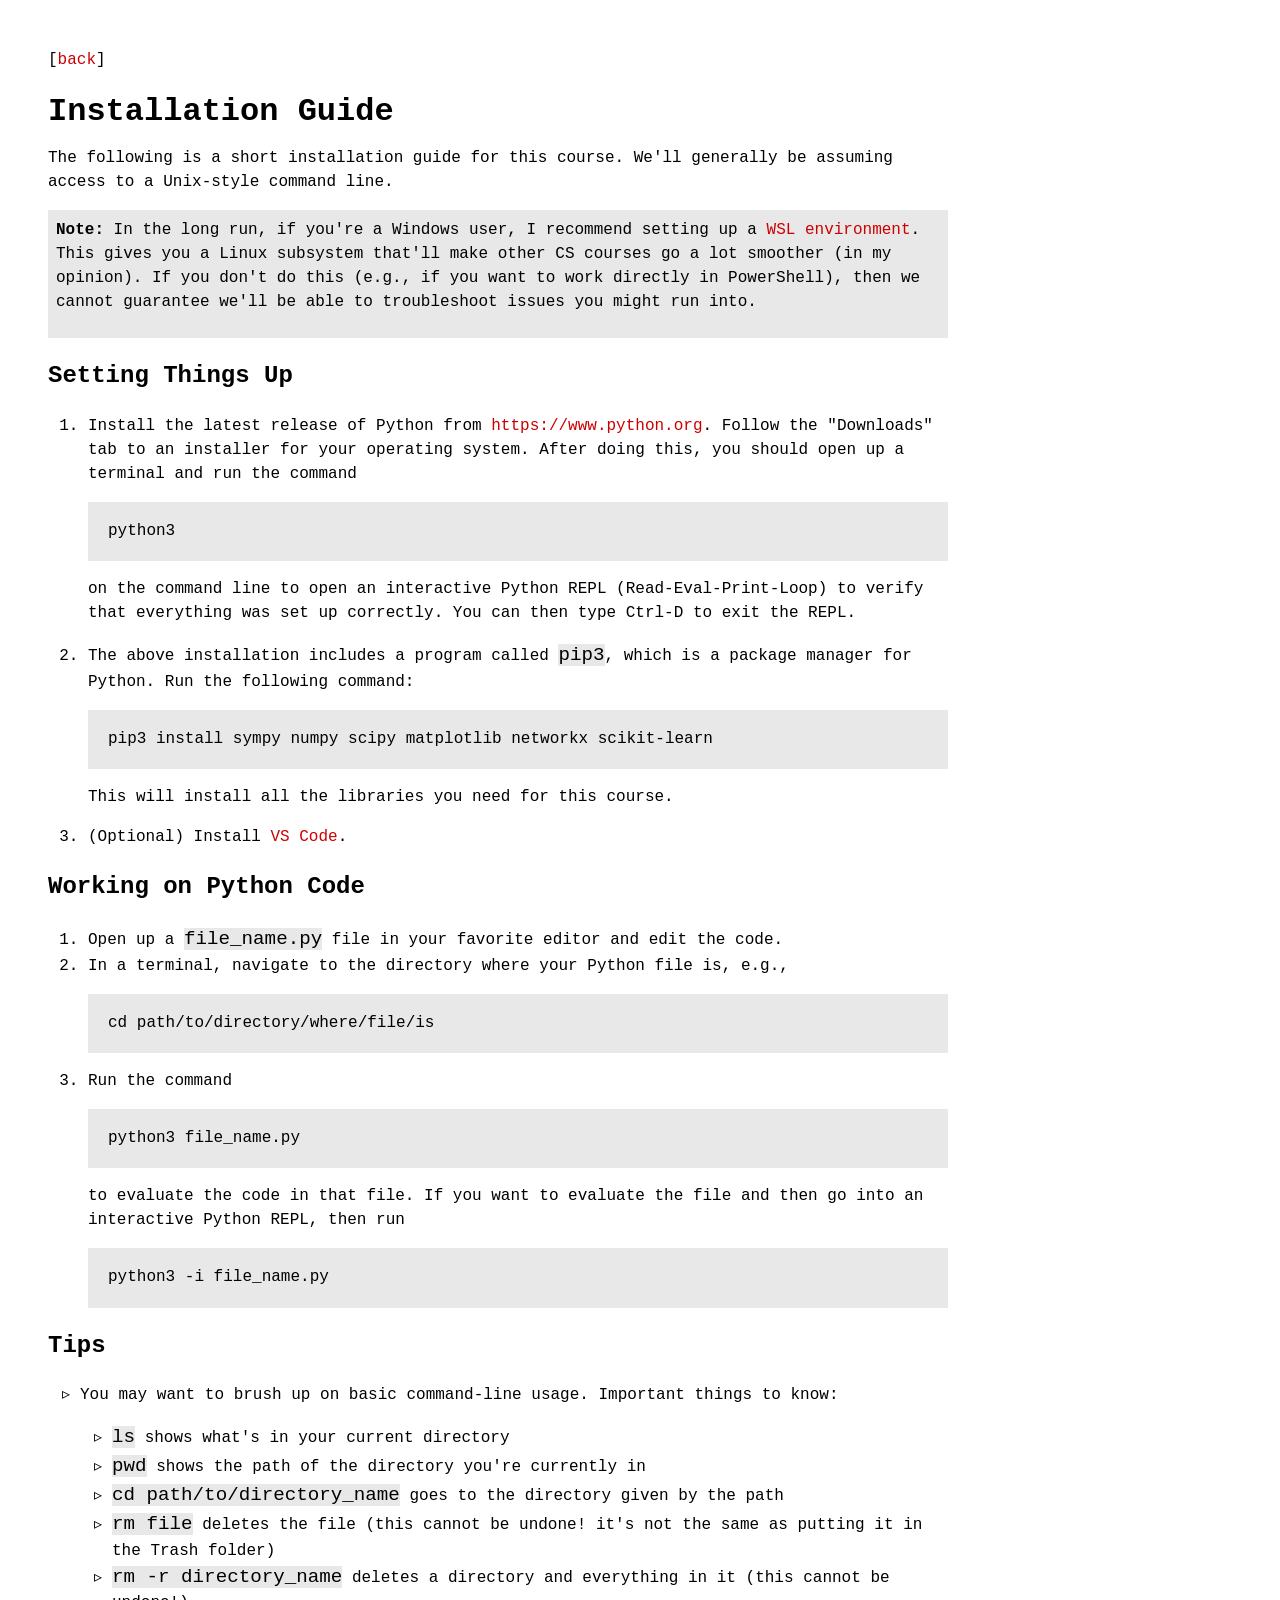
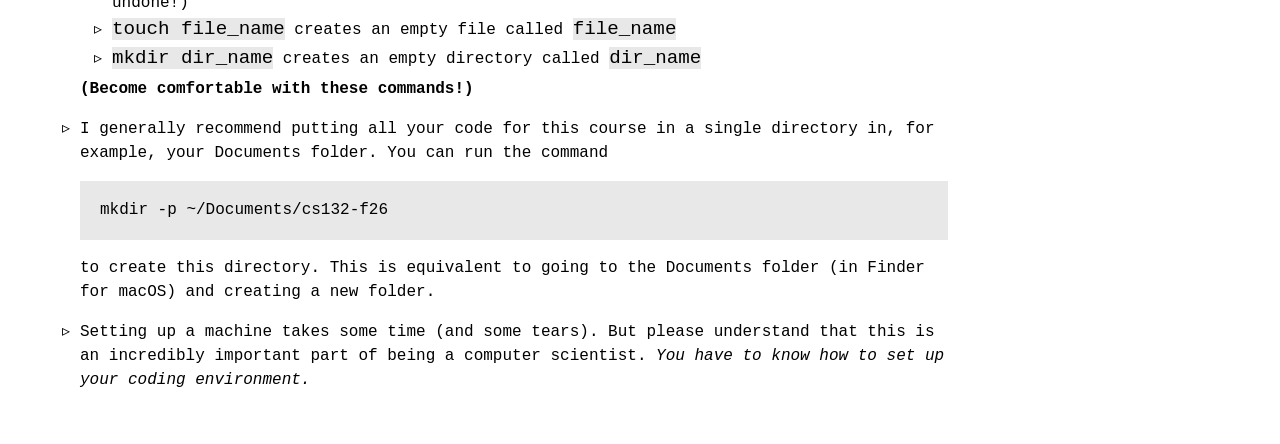
<file: install.html>
<?xml version="1.0" encoding="utf-8"?>
<!DOCTYPE html PUBLIC "-//W3C//DTD XHTML 1.0 Strict//EN"
"http://www.w3.org/TR/xhtml1/DTD/xhtml1-strict.dtd">
<html xmlns="http://www.w3.org/1999/xhtml" lang="en" xml:lang="en">
<head>
<!-- 2026-08-27 Thu 15:52 -->
<meta http-equiv="Content-Type" content="text/html;charset=utf-8" />
<meta name="viewport" content="width=device-width, initial-scale=1" />
<title>Installation Guide</title>
<meta name="author" content="Nathan" />
<meta name="generator" content="Org Mode" />
<link rel="stylesheet" type="text/css" href="style.css" />
</head>
<body>
<div id="org-div-home-and-up">[<a href="index.html">back</a>]</div><div id="content" class="content">
<h1 class="title">Installation Guide</h1>
<p>
The following is a short installation guide for this course.  We'll
generally be assuming access to a Unix-style command line.
</p>

<blockquote>
<p>
<b>Note:</b> In the long run, if you're a Windows user, I recommend setting
up a <a href="https://learn.microsoft.com/en-us/windows/wsl/install">WSL environment</a>.  This gives you a Linux subsystem that'll make
other CS courses go a lot smoother (in my opinion).  If you don't do
this (e.g., if you want to work directly in PowerShell), then we cannot
guarantee we'll be able to troubleshoot issues you might run into.
</p>
</blockquote>
<div id="outline-container-org0c86a89" class="outline-2">
<h2 id="org0c86a89">Setting Things Up</h2>
<div class="outline-text-2" id="text-org0c86a89">
<ol class="org-ol">
<li><p>
Install the latest release of Python from
<a href="https://www.python.org">https://www.python.org</a>. Follow the "Downloads" tab to an installer
for your operating system.  After doing this, you should open up a
terminal and run the command
</p>
<div class="org-src-container">
<pre class="src src-none">python3
</pre>
</div>
<p>
on the command line to open an interactive Python REPL
(Read-Eval-Print-Loop) to verify that everything was set up
correctly.  You can then type Ctrl-D to exit the REPL.
</p></li>
<li><p>
The above installation includes a program called <code>pip3</code>, which is a
package manager for Python. Run the following command:
</p>
<div class="org-src-container">
<pre class="src src-none">pip3 install sympy numpy scipy matplotlib networkx scikit-learn
</pre>
</div>
<p>
This will install all the libraries you need for this course.
</p></li>
<li>(Optional) Install <a href="https://visualstudio.microsoft.com/downloads/">VS Code</a>.</li>
</ol>
</div>
</div>
<div id="outline-container-orgf4a5912" class="outline-2">
<h2 id="orgf4a5912">Working on Python Code</h2>
<div class="outline-text-2" id="text-orgf4a5912">
<ol class="org-ol">
<li>Open up a <code>file_name.py</code> file in your favorite editor and edit the code.</li>
<li><p>
In a terminal, navigate to the directory where your Python file is, e.g.,
</p>
<div class="org-src-container">
<pre class="src src-none">cd path/to/directory/where/file/is
</pre>
</div></li>
<li><p>
Run the command
</p>
<div class="org-src-container">
<pre class="src src-none">python3 file_name.py
</pre>
</div>
<p>
to evaluate the code in that file.  If you want to evaluate the
file and then go into an interactive Python REPL, then run
</p>
<div class="org-src-container">
<pre class="src src-none">python3 -i file_name.py
</pre>
</div></li>
</ol>
</div>
</div>
<div id="outline-container-org03beedb" class="outline-2">
<h2 id="org03beedb">Tips</h2>
<div class="outline-text-2" id="text-org03beedb">
<ul class="org-ul">
<li><p>
You may want to brush up on basic command-line usage. Important
things to know:
</p>
<ul class="org-ul">
<li><code>ls</code> shows what's in your current directory</li>
<li><code>pwd</code> shows the path of the directory you're currently in</li>
<li><code>cd path/to/directory_name</code> goes to the directory given by the path</li>
<li><code>rm file</code> deletes the file (this cannot be undone! it's not the same as
putting it in the Trash folder)</li>
<li><code>rm -r directory_name</code> deletes a directory and everything in it
(this cannot be undone!)</li>
<li><code>touch file_name</code> creates an empty file called <code>file_name</code></li>
<li><code>mkdir dir_name</code> creates an empty directory called <code>dir_name</code></li>
</ul>
<p>
<b>(Become comfortable with these commands!)</b>
</p></li>
<li><p>
I generally recommend putting all your code for this course in a
single directory in, for example, your Documents folder.  You can
run the command
</p>
<div class="org-src-container">
<pre class="src src-none">mkdir -p ~/Documents/cs132-f26
</pre>
</div>
<p>
to create this directory.  This is equivalent to going to the
Documents folder (in Finder for macOS) and creating a new folder.
</p></li>
<li>Setting up a machine takes some time (and some tears).  But please
understand that this is an incredibly important part of being a
computer scientist. <i>You have to know how to set up your coding
environment.</i></li>
</ul>
</div>
</div>
</div>
</body>
</html>
</file>
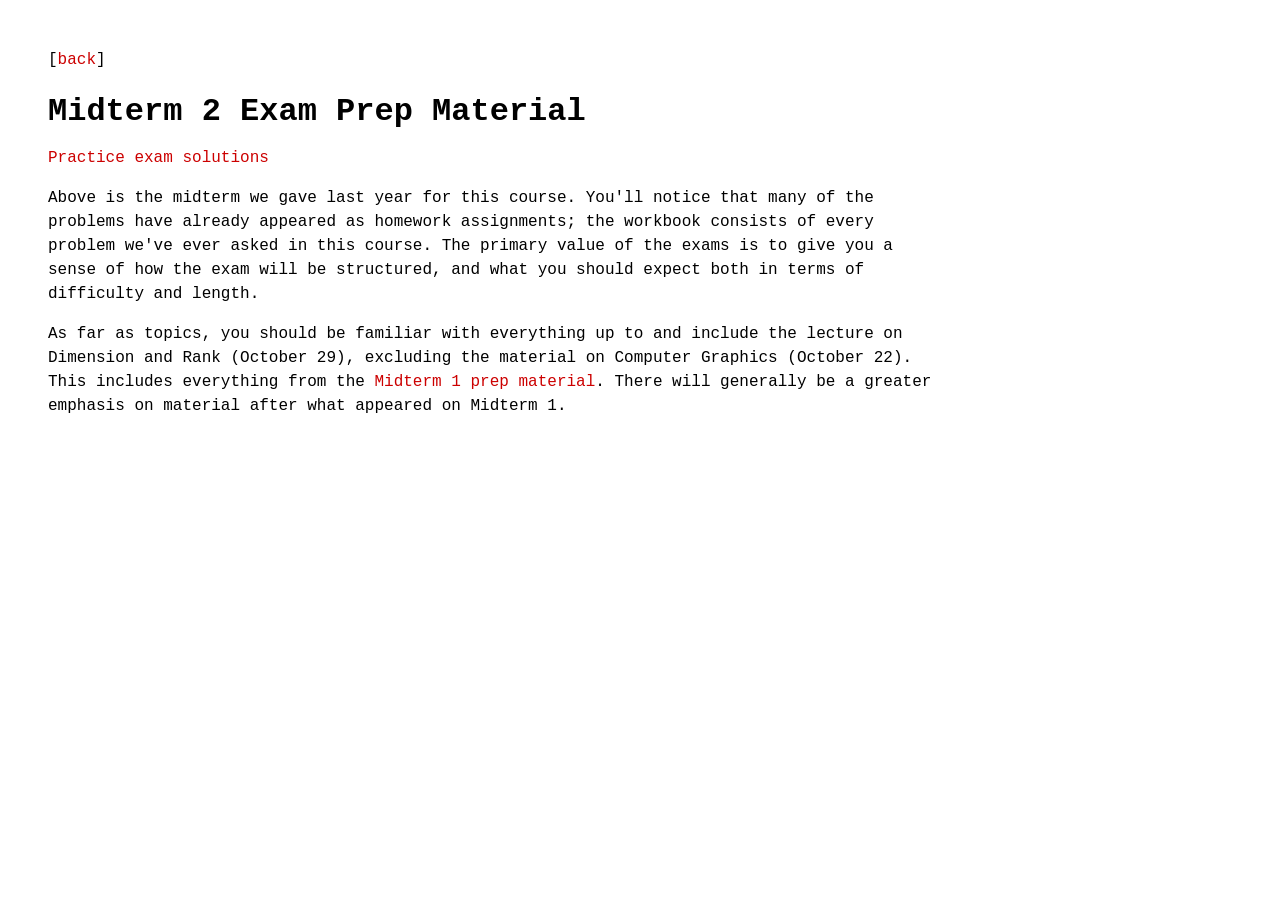
<file: midterm-2/midterm-prep.html>
<?xml version="1.0" encoding="utf-8"?>
<!DOCTYPE html PUBLIC "-//W3C//DTD XHTML 1.0 Strict//EN"
"http://www.w3.org/TR/xhtml1/DTD/xhtml1-strict.dtd">
<html xmlns="http://www.w3.org/1999/xhtml" lang="en" xml:lang="en">
<head>
<!-- 2026-11-09 Mon 08:09 -->
<meta http-equiv="Content-Type" content="text/html;charset=utf-8" />
<meta name="viewport" content="width=device-width, initial-scale=1" />
<title>Midterm 2 Exam Prep Material</title>
<meta name="author" content="Nathan" />
<meta name="generator" content="Org Mode" />
<link rel="stylesheet" type="text/css" href="../style.css" />
</head>
<body>
<div id="org-div-home-and-up">[<a href="../index.html">back</a>]</div><div id="content" class="content">
<h1 class="title">Midterm 2 Exam Prep Material</h1>
<p>
<a href="practice-exam.pdf">Practice exam</a> <a href="practice-exam-sol.pdf">solutions</a>
</p>

<p>
Above is the midterm we gave last year for this course.  You'll notice
that many of the problems have already appeared as homework
assignments; the workbook consists of every problem we've ever asked
in this course.  The primary value of the exams is to give you a sense
of how the exam will be structured, and what you should expect both in
terms of difficulty and length.
</p>

<p>
As far as topics, you should be familiar with everything up to and
include the lecture on Dimension and Rank (October 29), excluding the
material on Computer Graphics (October 22).  This includes everything
from the <a href="https://nmmull.github.io/cs132-f26/midterm/midterm-prep.html">Midterm 1 prep material</a>.  There will generally be a greater
emphasis on material after what appeared on Midterm 1.
</p>
</div>
</body>
</html>
</file>
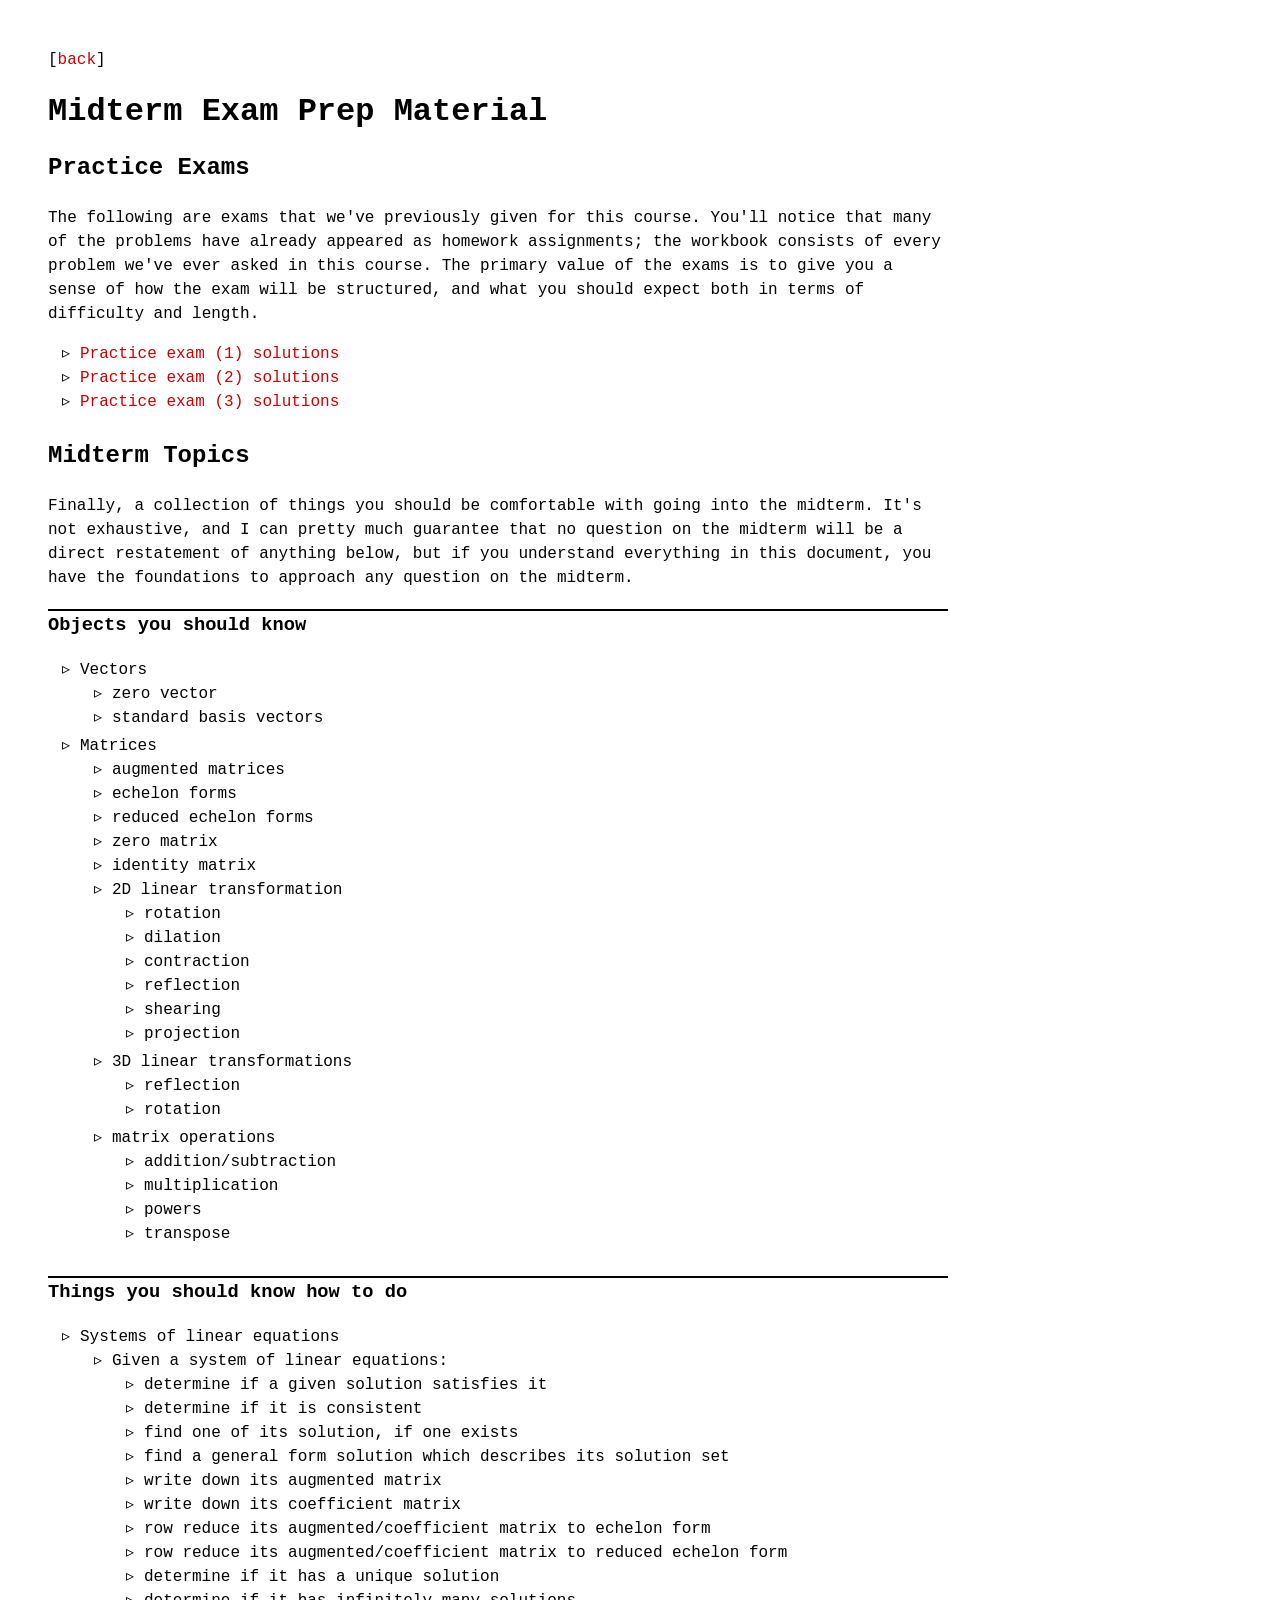
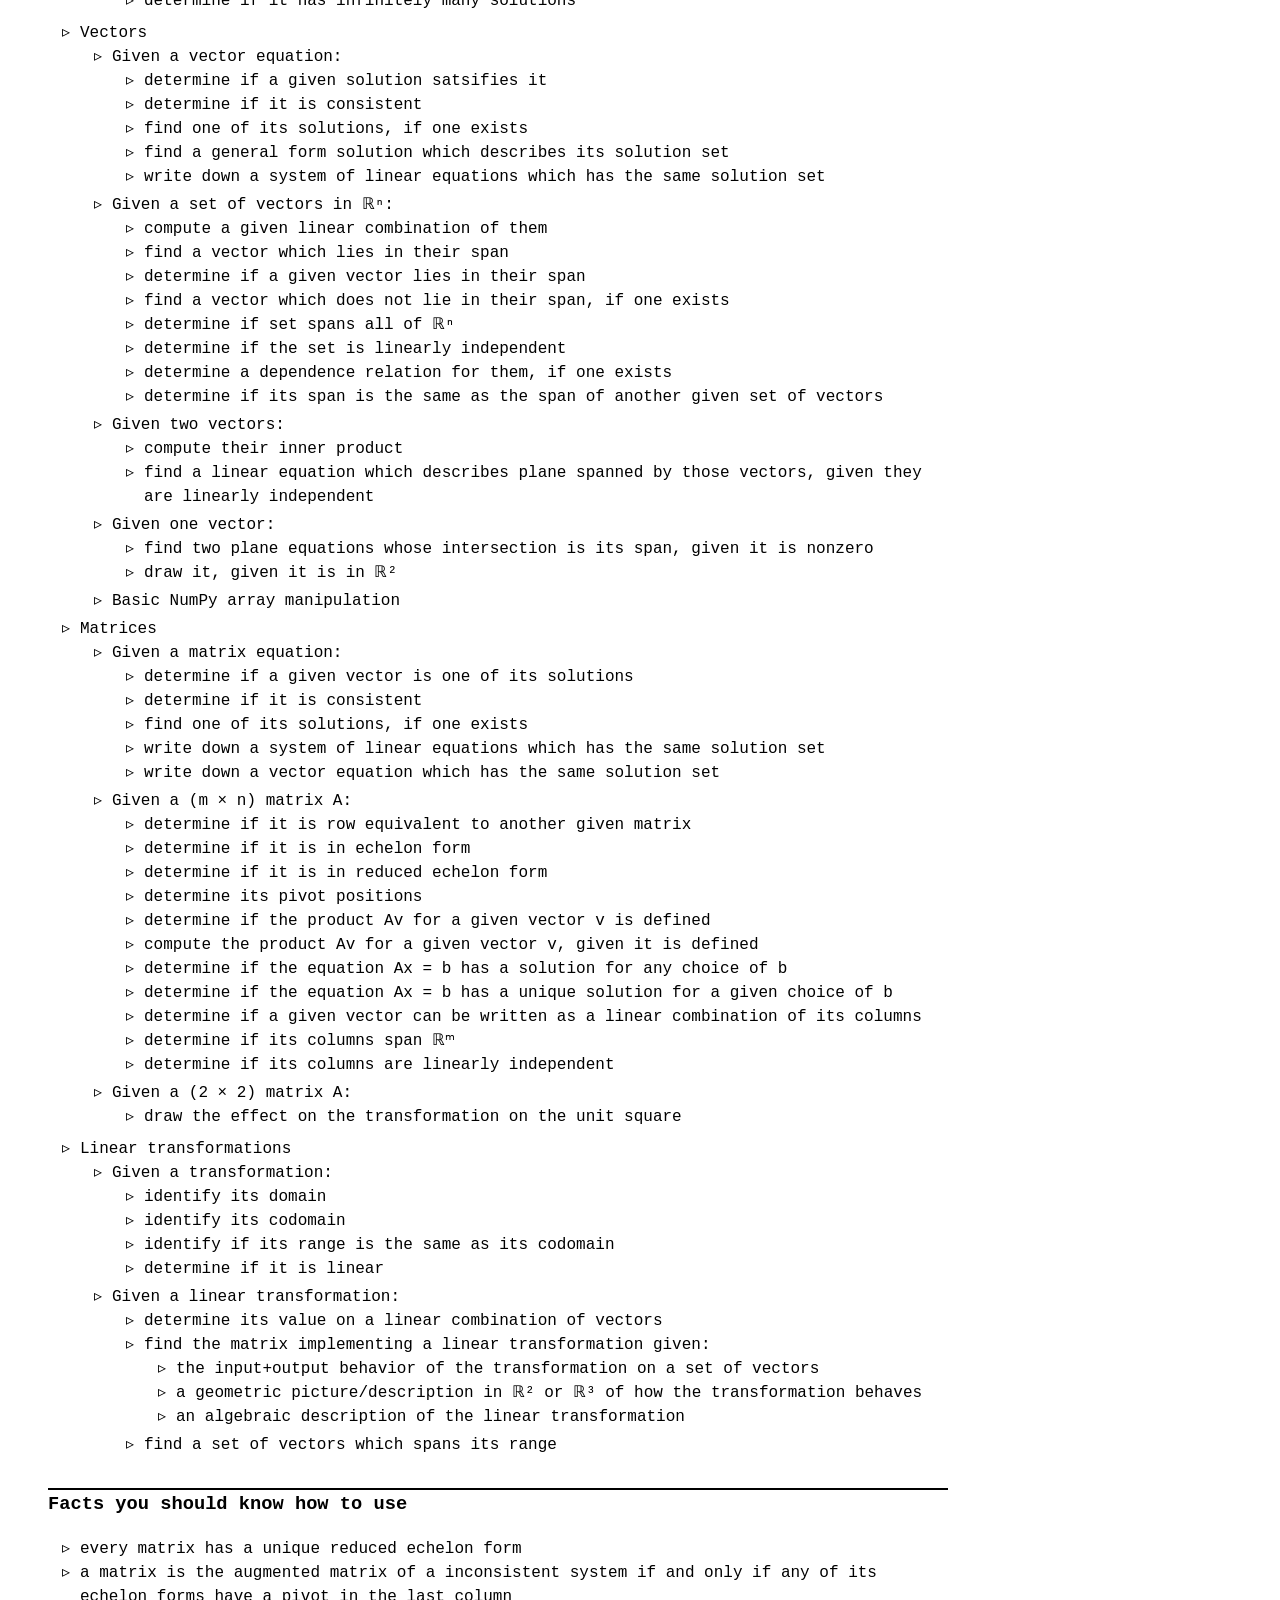
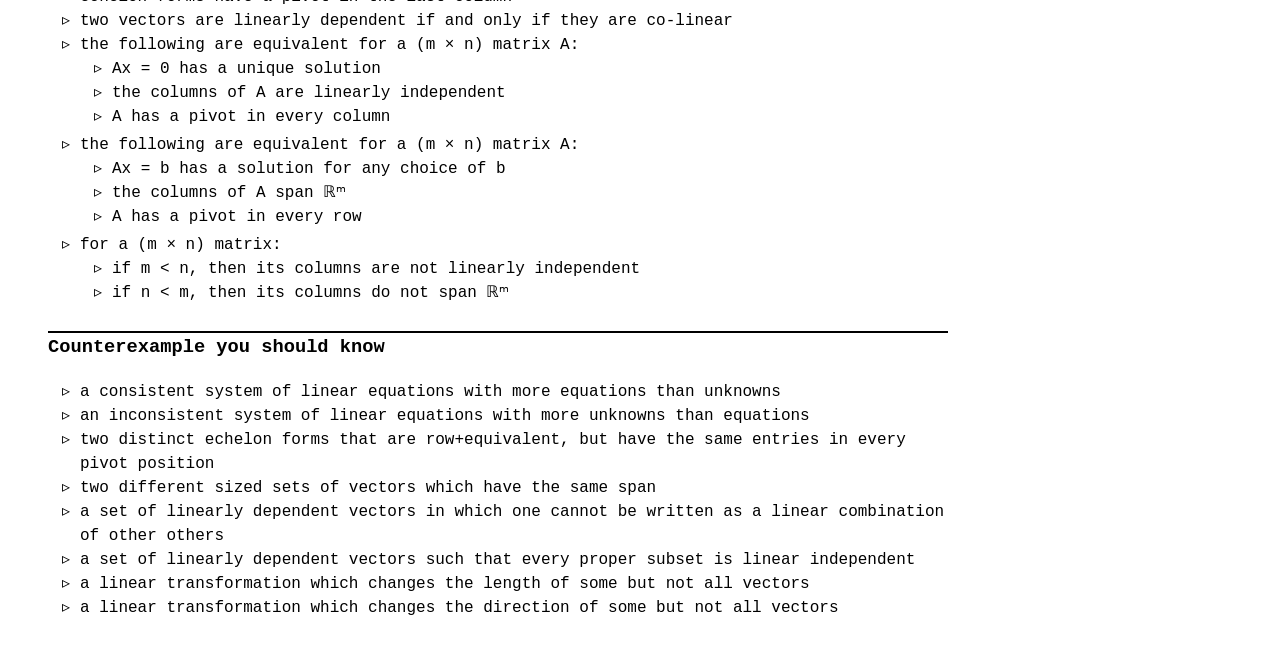
<file: midterm/midterm-prep.html>
<?xml version="1.0" encoding="utf-8"?>
<!DOCTYPE html PUBLIC "-//W3C//DTD XHTML 1.0 Strict//EN"
"http://www.w3.org/TR/xhtml1/DTD/xhtml1-strict.dtd">
<html xmlns="http://www.w3.org/1999/xhtml" lang="en" xml:lang="en">
<head>
<!-- 2026-10-13 Tue 18:44 -->
<meta http-equiv="Content-Type" content="text/html;charset=utf-8" />
<meta name="viewport" content="width=device-width, initial-scale=1" />
<title>Midterm Exam Prep Material</title>
<meta name="author" content="Nathan" />
<meta name="generator" content="Org Mode" />
<link rel="stylesheet" type="text/css" href="../style.css" />
</head>
<body>
<div id="org-div-home-and-up">[<a href="../index.html">back</a>]</div><div id="content" class="content">
<h1 class="title">Midterm Exam Prep Material</h1>
<div id="outline-container-org1af84f3" class="outline-2">
<h2 id="org1af84f3">Practice Exams</h2>
<div class="outline-text-2" id="text-org1af84f3">
<p>
The following are exams that we've previously given for this course.
You'll notice that many of the problems have already appeared as
homework assignments; the workbook consists of every problem we've
ever asked in this course.  The primary value of the exams is to give
you a sense of how the exam will be structured, and what you should expect
both in terms of difficulty and length.
</p>

<ul class="org-ul">
<li><a href="practice-midterm-1.pdf">Practice exam (1)</a> <a href="practice-midterm-1-sol.pdf">solutions</a></li>
<li><a href="practice-midterm-2.pdf">Practice exam (2)</a> <a href="practice-midterm-2-sol.pdf">solutions</a></li>
<li><a href="practice-midterm-3.pdf">Practice exam (3)</a> <a href="practice-midterm-3-sol.pdf">solutions</a></li>
</ul>
</div>
</div>
<div id="outline-container-orgf8cd736" class="outline-2">
<h2 id="orgf8cd736">Midterm Topics</h2>
<div class="outline-text-2" id="text-orgf8cd736">
<p>
Finally, a collection of things you should be comfortable with going into
the midterm.  It's not exhaustive, and I can pretty much guarantee
that no question on the midterm will be a direct restatement of
anything below, but if you understand everything in this document, you
have the foundations to approach any question on the midterm.
</p>
</div>
<div id="outline-container-orgbb5a74e" class="outline-3">
<h3 id="orgbb5a74e">Objects you should know</h3>
<div class="outline-text-3" id="text-orgbb5a74e">
<ul class="org-ul">
<li>Vectors
<ul class="org-ul">
<li>zero vector</li>
<li>standard basis vectors</li>
</ul></li>
<li>Matrices
<ul class="org-ul">
<li>augmented matrices</li>
<li>echelon forms</li>
<li>reduced echelon forms</li>
<li>zero matrix</li>
<li>identity matrix</li>
<li>2D linear transformation
<ul class="org-ul">
<li>rotation</li>
<li>dilation</li>
<li>contraction</li>
<li>reflection</li>
<li>shearing</li>
<li>projection</li>
</ul></li>
<li>3D linear transformations
<ul class="org-ul">
<li>reflection</li>
<li>rotation</li>
</ul></li>
<li>matrix operations
<ul class="org-ul">
<li>addition/subtraction</li>
<li>multiplication</li>
<li>powers</li>
<li>transpose</li>
</ul></li>
</ul></li>
</ul>
</div>
</div>
<div id="outline-container-org4a70433" class="outline-3">
<h3 id="org4a70433">Things you should know how to do</h3>
<div class="outline-text-3" id="text-org4a70433">
<ul class="org-ul">
<li>Systems of linear equations
<ul class="org-ul">
<li>Given a system of linear equations:
<ul class="org-ul">
<li>determine if a given solution satisfies it</li>
<li>determine if it is consistent</li>
<li>find one of its solution, if one exists</li>
<li>find a general form solution which describes its solution set</li>
<li>write down its augmented matrix</li>
<li>write down its coefficient matrix</li>
<li>row reduce its augmented/coefficient matrix to echelon form</li>
<li>row reduce its augmented/coefficient matrix to reduced echelon form</li>
<li>determine if it has a unique solution</li>
<li>determine if it has infinitely many solutions</li>
</ul></li>
</ul></li>
<li>Vectors
<ul class="org-ul">
<li>Given a vector equation:
<ul class="org-ul">
<li>determine if a given solution satsifies it</li>
<li>determine if it is consistent</li>
<li>find one of its solutions, if one exists</li>
<li>find a general form solution which describes its solution set</li>
<li>write down a system of linear equations which has the same solution set</li>
</ul></li>
<li>Given a set of vectors in ℝⁿ:
<ul class="org-ul">
<li>compute a given linear combination of them</li>
<li>find a vector which lies in their span</li>
<li>determine if a given vector lies in their span</li>
<li>find a vector which does not lie in their span, if one exists</li>
<li>determine if set spans all of ℝⁿ</li>
<li>determine if the set is linearly independent</li>
<li>determine a dependence relation for them, if one exists</li>
<li>determine if its span is the same as the span of another given set of vectors</li>
</ul></li>
<li>Given two vectors:
<ul class="org-ul">
<li>compute their inner product</li>
<li>find a linear equation which describes plane spanned by those vectors, given they are linearly independent</li>
</ul></li>
<li>Given one vector:
<ul class="org-ul">
<li>find two plane equations whose intersection is its span, given it is nonzero</li>
<li>draw it, given it is in ℝ²</li>
</ul></li>
<li>Basic NumPy array manipulation</li>
</ul></li>
<li>Matrices
<ul class="org-ul">
<li>Given a matrix equation:
<ul class="org-ul">
<li>determine if a given vector is one of its solutions</li>
<li>determine if it is consistent</li>
<li>find one of its solutions, if one exists</li>
<li>write down a system of linear equations which has the same solution set</li>
<li>write down a vector equation which has the same solution set</li>
</ul></li>
<li>Given a (m × n) matrix A:
<ul class="org-ul">
<li>determine if it is row equivalent to another given matrix</li>
<li>determine if it is in echelon form</li>
<li>determine if it is in reduced echelon form</li>
<li>determine its pivot positions</li>
<li>determine if the product Av for a given vector v is defined</li>
<li>compute the product Av for a given vector v, given it is defined</li>
<li>determine if the equation Ax = b has a solution for any choice of b</li>
<li>determine if the equation Ax = b has a unique solution for a given choice of b</li>
<li>determine if a given vector can be written as a linear combination of its columns</li>
<li>determine if its columns span ℝᵐ</li>
<li>determine if its columns are linearly independent</li>
</ul></li>
<li>Given a (2 × 2) matrix A:
<ul class="org-ul">
<li>draw the effect on the transformation on the unit square</li>
</ul></li>
</ul></li>
<li>Linear transformations
<ul class="org-ul">
<li>Given a transformation:
<ul class="org-ul">
<li>identify its domain</li>
<li>identify its codomain</li>
<li>identify if its range is the same as its codomain</li>
<li>determine if it is linear</li>
</ul></li>
<li>Given a linear transformation:
<ul class="org-ul">
<li>determine its value on a linear combination of vectors</li>
<li>find the matrix implementing a linear transformation given:
<ul class="org-ul">
<li>the input+output behavior of the transformation on a set of vectors</li>
<li>a geometric picture/description in ℝ² or ℝ³ of how the transformation behaves</li>
<li>an algebraic description of the linear transformation</li>
</ul></li>
<li>find a set of vectors which spans its range</li>
</ul></li>
</ul></li>
</ul>
</div>
</div>
<div id="outline-container-orgbf44698" class="outline-3">
<h3 id="orgbf44698">Facts you should know how to use</h3>
<div class="outline-text-3" id="text-orgbf44698">
<ul class="org-ul">
<li>every matrix has a unique reduced echelon form</li>
<li>a matrix is the augmented matrix of a inconsistent system if and only if any of its echelon forms have a pivot in the last column</li>
<li>two vectors are linearly dependent if and only if they are co-linear</li>
<li>the following are equivalent for a (m × n) matrix A:
<ul class="org-ul">
<li>Ax = 0 has a unique solution</li>
<li>the columns of A are linearly independent</li>
<li>A has a pivot in every column</li>
</ul></li>
<li>the following are equivalent for a (m × n) matrix A:
<ul class="org-ul">
<li>Ax = b has a solution for any choice of b</li>
<li>the columns of A span ℝᵐ</li>
<li>A has a pivot in every row</li>
</ul></li>
<li>for a (m × n) matrix:
<ul class="org-ul">
<li>if m &lt; n, then its columns are not linearly independent</li>
<li>if n &lt; m, then its columns do not span ℝᵐ</li>
</ul></li>
</ul>
</div>
</div>
<div id="outline-container-orge4a9a87" class="outline-3">
<h3 id="orge4a9a87">Counterexample you should know</h3>
<div class="outline-text-3" id="text-orge4a9a87">
<ul class="org-ul">
<li>a consistent system of linear equations with more equations than unknowns</li>
<li>an inconsistent system of linear equations with more unknowns than equations</li>
<li>two distinct echelon forms that are row+equivalent, but have the same entries in every pivot position</li>
<li>two different sized sets of vectors which have the same span</li>
<li>a set of linearly dependent vectors in which one cannot be written as a linear combination of other others</li>
<li>a set of linearly dependent vectors such that every proper subset is linear independent</li>
<li>a linear transformation which changes the length of some but not all vectors</li>
<li>a linear transformation which changes the direction of some but not all vectors</li>
</ul>
</div>
</div>
</div>
</div>
</body>
</html>
</file>
<file: style.css>
body {
    font-family: 'Courier', monospace;
    font-size: medium;
    margin: 3em;
    max-width: 900px;
    line-height: 1.5;
}

.title {
    line-height: normal;
    margin-bottom: 0.5em;
}

.subtitle {
    font-size: 0.75em;
    line-height: normal;
}

h1 {
    font-size: 2em;
    margin-bottom: 0.1em;
}

h2 {
    font-size: 1.5em;
}

h3 {
    border-top: 2px solid black;
}

p {
    margin-top: 0;
    margin-bottom: 1em;
}

a:link {
    text-decoration: none;
    color: #CC0000;
    /* color: #005b9e; */
}

a:visited {
    text-decoration: none;
    color: #CC0000;
    /* color: #005b9e; */
}

a:hover {
    /* background-color: yellow; */
    text-decoration: underline;
}

hr {
    border: 1px dashed black;
}

ul {
    list-style-type: "▹ ";
    margin-top: 0;
    padding-left: 2em;
    padding-bottom: 0.25em;
}


table {
    border-collapse: collapse;
    max-width: 900px;
}

th, td {
    /* padding-right: 1.25em; */
    text-align: left;
    vertical-align: top;
}

tbody {
    border: 1px solid black;
}

blockquote {
    margin: 1em 0;
    padding: 0.5em;
    background: #e8e8e8;
}

img {
    border: 1px dashed lightgray;
}

code {
    font-size: 1.2em;
    font-family: 'Courier', monospace;
    background-color: #e8e8e8;
}

pre{
    background-color: #e8e8e8;
    font-family: 'Courier', monospace;
    padding: 20px;
    display: block;
    overflow: auto;
    line-height: 1.2em;
}

#table-of-contents {
    position: fixed;
    right: 1.5em;
    top: 1.25em;
    max-height: 100%;
    width: 20em;
    overflow: auto;
}

@media only screen and (max-width: calc(900px + 24em)) {
    #table-of-contents {
        display: none;
    }
}
</file>
